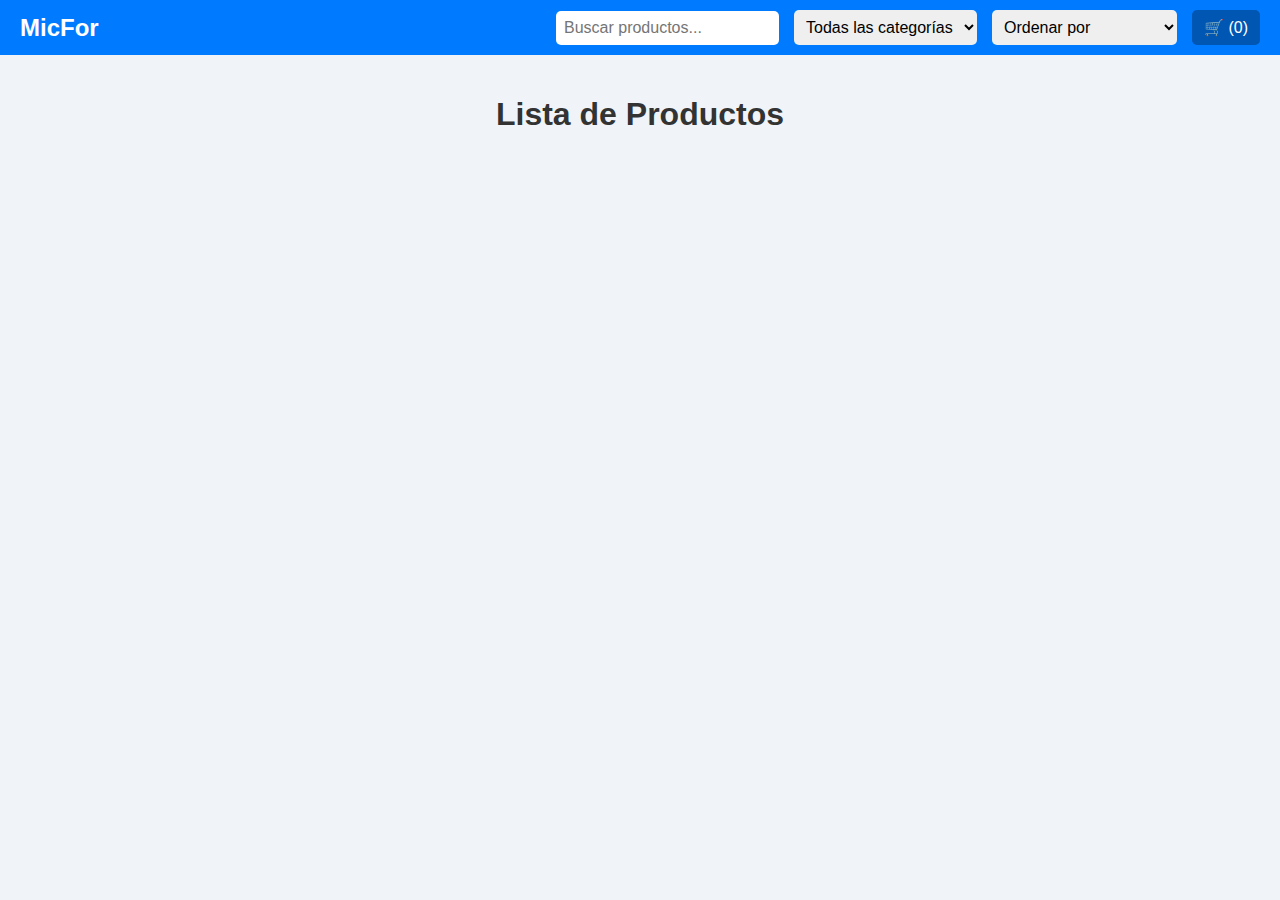
<file: index.html>
<!DOCTYPE html>
<html lang="en">
<head>
    <meta charset="UTF-8">
    <meta name="viewport" content="width=device-width, initial-scale=1.0">
    <title>Document</title>
    <link rel="stylesheet" href="style/index.css">
</head>
<body>
    <!DOCTYPE html>
    <html lang="es">
    <head>
        <meta charset="UTF-8">
        <meta name="viewport" content="width=device-width, initial-scale=1.0">
        <title>Lista de Productos</title>
        <link rel="stylesheet" href="style/index.css">
    </head>
    <body>
        <header>
            <h1>MicFor</h1>
            <div class="header-content">
                <input type="text" id="search" placeholder="Buscar productos...">
                <select id="category">
                    <option value="">Todas las categorías</option>
                    <option value="electronics">Electrónica</option>
                    <option value="jewelery">Joyería</option>
                    <option value="men's clothing">Ropa de Hombre</option>
                    <option value="women's clothing">Ropa de Mujer</option>
                </select>
                
                
                <select id="sort">
                    <option value="">Ordenar por</option>
                    <option value="price-asc">Precio: Ascendente</option>
                    <option value="price-desc">Precio: Descendente</option>
                </select>

                <button id="cartButton">🛒(0)</button>
            </div>

            
        </header>

        <section class="section-1-productos">
            <h1>Lista de Productos</h1>
            <div id="products"></div>
        </section>

        
        
    
    
        
    </body>
    </html>
    
    <script src="app.js"></script>
</body>

</html>
</file>
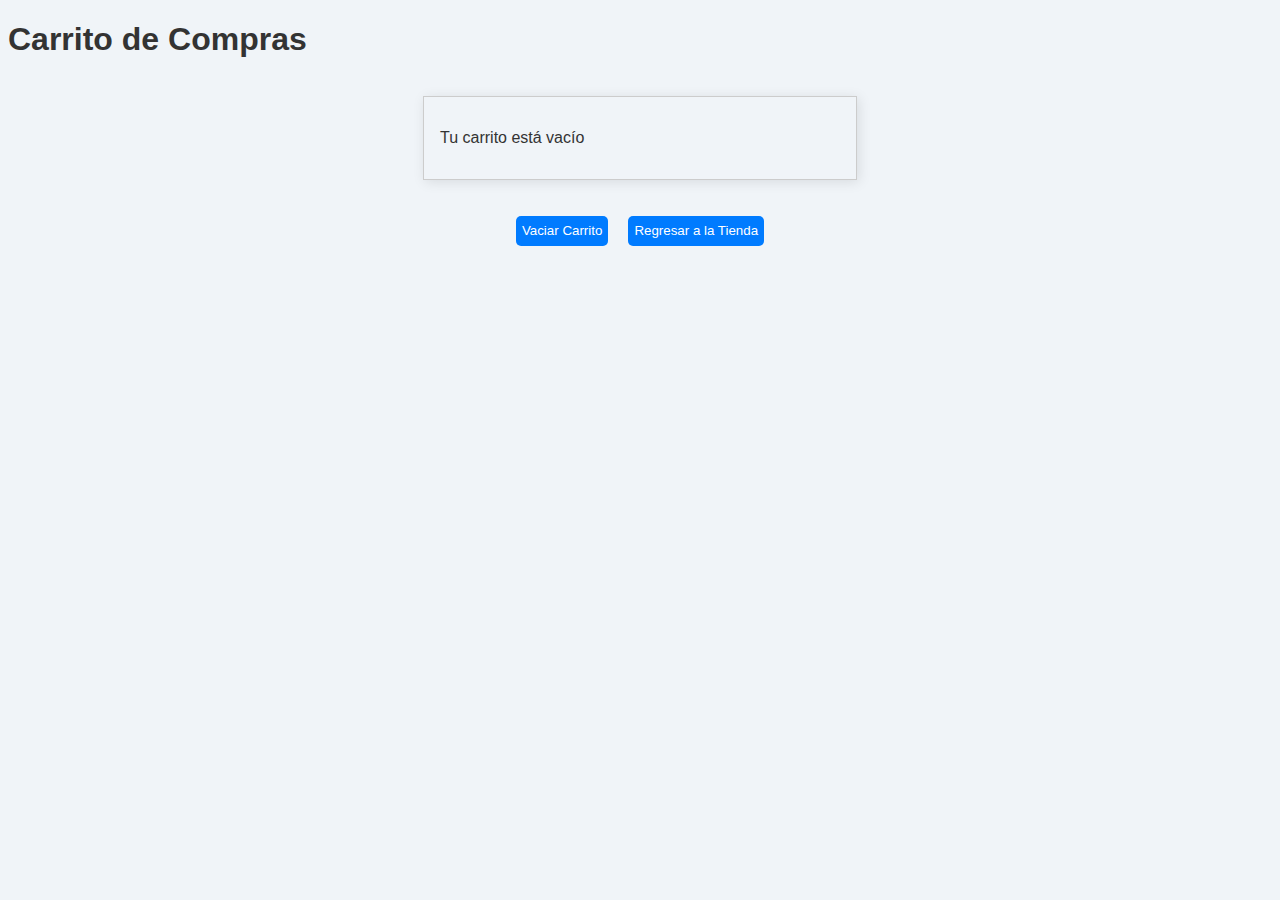
<file: templates/carrito.html>
<!DOCTYPE html>
<html lang="es">
<head>
    <meta charset="UTF-8">
    <meta name="viewport" content="width=device-width, initial-scale=1.0">
    <title>Carrito de Compras</title>
    <link rel="stylesheet" href="../style/carrito.css">
</head>
<body>
    <header>
        <h1>Carrito de Compras</h1>
    </header>
    
    <section class="section-carrito">
        <div id="cart-items"></div>
        <div id="total-price"></div>
        
    </section>

   

    <section class="section-botones-vaciar-regresar">
        <div class="div-botones-vaciar-regresar">
            <button id="botton-vaiar-carrito" onclick="clearCart()">Vaciar Carrito</button>
            <button id="button-regresar-tienda" onclick="goToStore()">Regresar a la Tienda</button>
        </div>
    </section>
       
   
    
    <script src="/js/carrito.js"></script>
</body>
</html>
</file>
<file: style/index.css>
body {
    font-family: Arial, sans-serif; /* Fuente legible por defecto */
    margin: 20px;
    margin: 0%;
    background-color: #f0f4f8; /* Un gris claro que proporciona buen contraste */
    color: #333; /* Color de texto oscuro para buena legibilidad */
}

/* header*/
header {
    background-color: #007bff;
    color: white;
    padding: 10px 20px;
    display: flex;
    justify-content: space-between;
    align-items: center;
}
header h1 {
    margin: 0;
    font-size: 1.5em;
}
.header-content {
    display: flex;
    align-items: center;
}
.header-content input {
    padding: 8px;
    border: none;
    border-radius: 5px;
    margin-right: 15px;
    font-size: 1em;
}
.header-content select {
    padding: 8px;
    border: none;
    border-radius: 5px;
    margin-right: 15px;
    font-size: 1em;
}
.header-content button {
    padding: 8px 12px;
    border: none;
    border-radius: 5px;
    background-color: #0056b3;
    color: white;
    cursor: pointer;
    font-size: 1em;
}
.header-content button:hover {
    background-color: #004494;
} /*fin header*/

.section-1-productos {
    padding: 20px;
    height: 100%;
}
.section-1-productos h1 {
    text-align: center;
}
#products {
    display: flex;
    flex-wrap: wrap;
    gap: 20px; /* Espacio entre los productos */
    justify-content: center; /* Centra los productos horizontalmente */
}
.product {
    border: 1px solid #ddd;
    padding: 10px;
    border-radius: 5px;
    width: 200px; 
    height: 300px;/* Ancho fijo para los productos */
    box-shadow: 0 0 10px rgba(0, 0, 0, 0.1);
    display: flex;
    flex-direction: column;
    align-items: center;
}
.product img {
    max-width: 80px;
    height: auto;
    margin-bottom: 10px;
}
.product h2 {
    font-size: 12px;
    margin: 10px 0;
    text-align: center;
}
.product button {
    padding: 10px 15px;
    border: none;
    border-radius: 5px;
    background-color: #007bff;
    color: white;
    cursor: pointer;
    font-size: 1em;
}
.product button:hover {
    background-color: #0056b3;
}
</file>
<file: style/carrito.css>
body {
    background-color: #f0f4f8; /* Un gris claro que proporciona buen contraste */
    color: #333; /* Color de texto oscuro para buena legibilidad */
    font-family: Arial, sans-serif; /* Fuente legible por defecto */
}
.section-carrito {
    display: flex;
    flex-direction: column;
    align-items: center;
}

#cart-items {
    border: 1px solid #ccc;
    padding: 16px;
    margin: 16px;
    width: 400px;
    
    box-shadow: 2px 2px 12px rgba(0, 0, 0, 0.1);
}

.cart-item {
    border-bottom: 1px solid #e0e0e0;
    padding: 10px 0;
    display: flex;
    align-items: center;
    justify-content: space-between;
    margin-bottom: 20px;
    height: 100px;
}

.cart-item img {
    max-width: 70px;
    height: auto;
    border-radius: 8px;
    margin-right: 15px;
}

.cart-item h2 {
    font-size: 18px;
    margin: 0;
}

.cart-item p {
    margin: 5px 0;
}

#total-price {
    margin-top: 20px;
}

#botton-vaiar-carrito {
    background-color: #007bff;
    color: white;
    text-align: center;
    text-decoration: none;
    border-radius: 5px;
    max-width: 150px;
    border: none;
    height: 30px;
}

#botton-vaiar-carrito:hover {
    background-color: #c82333;
    border: 2px solid #020202;
}
.total-productos{
    color: #0056b3;
}

#button-regresar-tienda {
    background-color: #007bff;
    color: #fff;
    border: none;
    border-radius: 5px;
    cursor: pointer;
    height: 30px;
}

#button-regresar-tienda:hover {
    background-color: #c82333;
    border: 2px solid #020202;
}

.section-botones-vaciar-regresar{
    display: flex;
    justify-content: center;
}

.div-botones-vaciar-regresar{
    display: flex;
    justify-content: center;
    align-items: center;
    gap: 20px;
    
}
</file>
